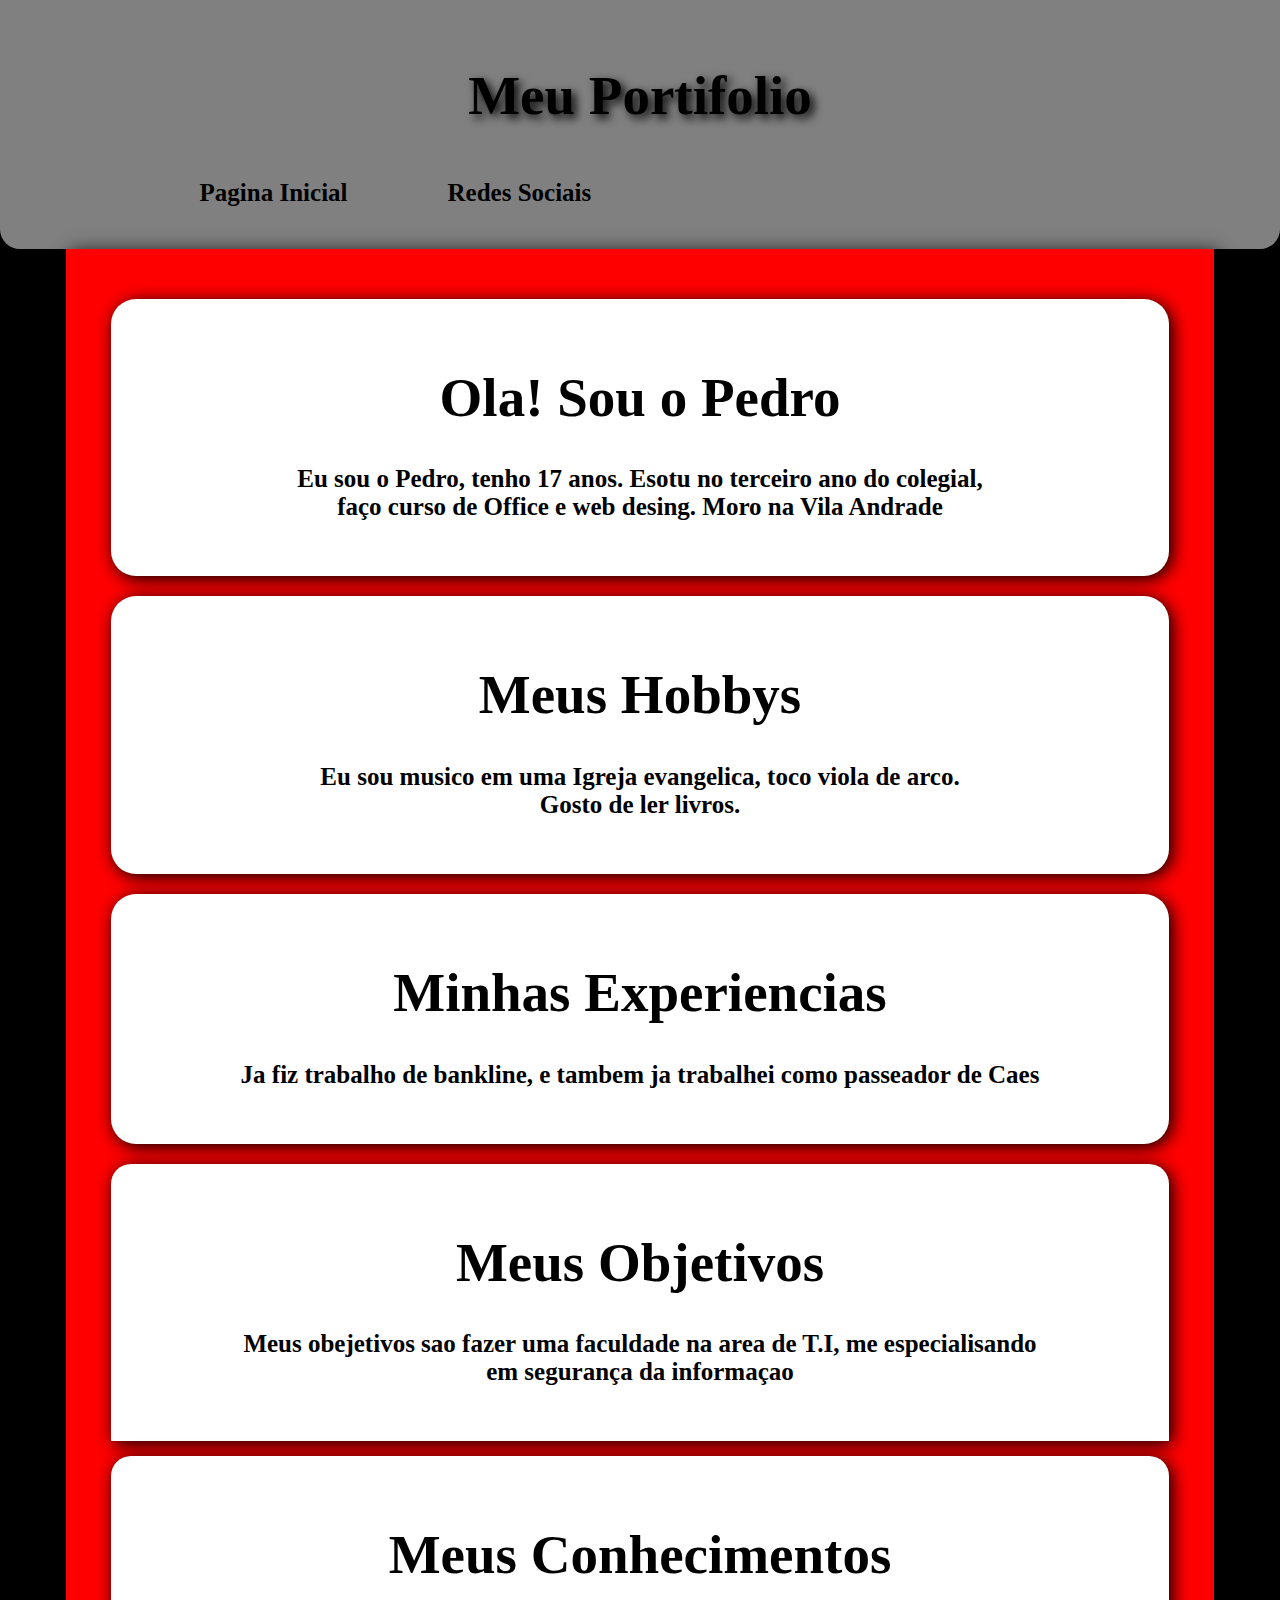
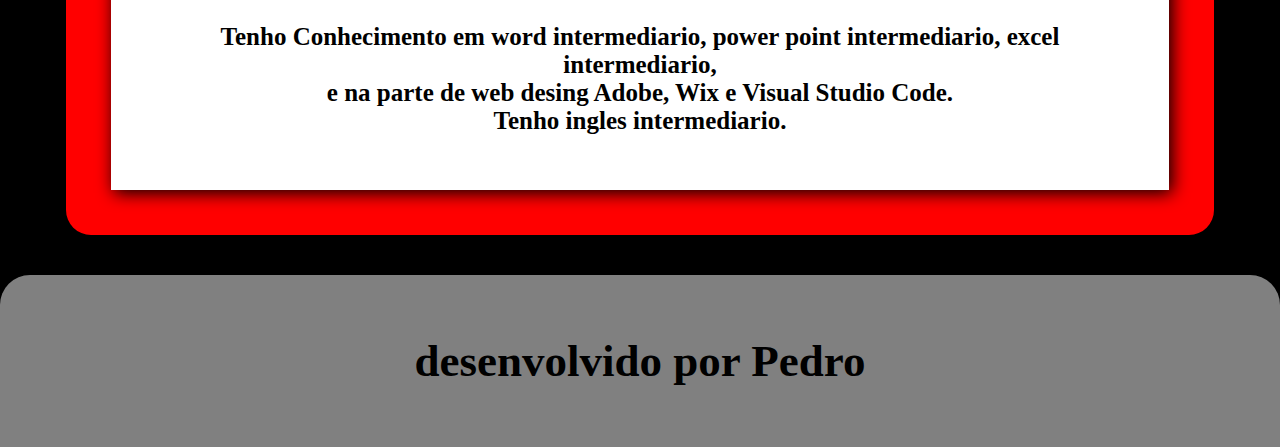
<file: portifolio/index.html>
<!DOCTYPE html>
<html lang="pt-br">
<head>
    <meta charset="UTF-8">
    <meta name="viewport" content="width=device-width, initial-scale=1.0">
    <link rel="stylesheet" href="style.css">
    <title> Portifolio </title>
</head>
<body>
    <header>
        <h1> Meu Portifolio </h1>
        <nav>
            <ul>
                <li><a href="index.html"> Pagina Inicial </a></li>
                <li><a href="redes_sociais.html"> Redes Sociais </a></li>
            </ul>
        </nav>
    </header>
    <main>
        <section>
                <h1> Ola! Sou o Pedro </h1>
                <p>
                    Eu sou o Pedro, tenho 17 anos. Esotu no terceiro ano do colegial, <br>
                    faço curso de Office e web desing. Moro na Vila Andrade <br>
                </p>
        </section>
        <section>
                <h1> Meus Hobbys </h1>
                <p>
                    Eu sou musico em uma Igreja evangelica, toco viola de arco. <br>
                    Gosto de ler livros. <br>
                </p>
        </section>
        <section>
                <h1> Minhas Experiencias </h1>
                <p>
                    Ja fiz trabalho de bankline, e tambem ja trabalhei como passeador de Caes <br>
                </p>
        </section>
        <section class="section_img">
                <h1> Meus Objetivos </h1>
                <p>
                    Meus obejetivos sao fazer uma faculdade na area de T.I, me especialisando <br>
                    em segurança da informaçao <br>
                </p>
        </section>
        <section class="section_img">
                <h1> Meus Conhecimentos </h1>
                <p>
                    Tenho Conhecimento em word intermediario, power point intermediario, excel intermediario, <br>
                    e na parte de web desing Adobe, Wix e Visual Studio Code. <br>
                    Tenho ingles intermediario. <br>
                </p>
        </section>
    </main>
    <footer>
        <h1> desenvolvido por <a href="">Pedro</a> </h1>
    </footer>
</body>
</html>
</file>
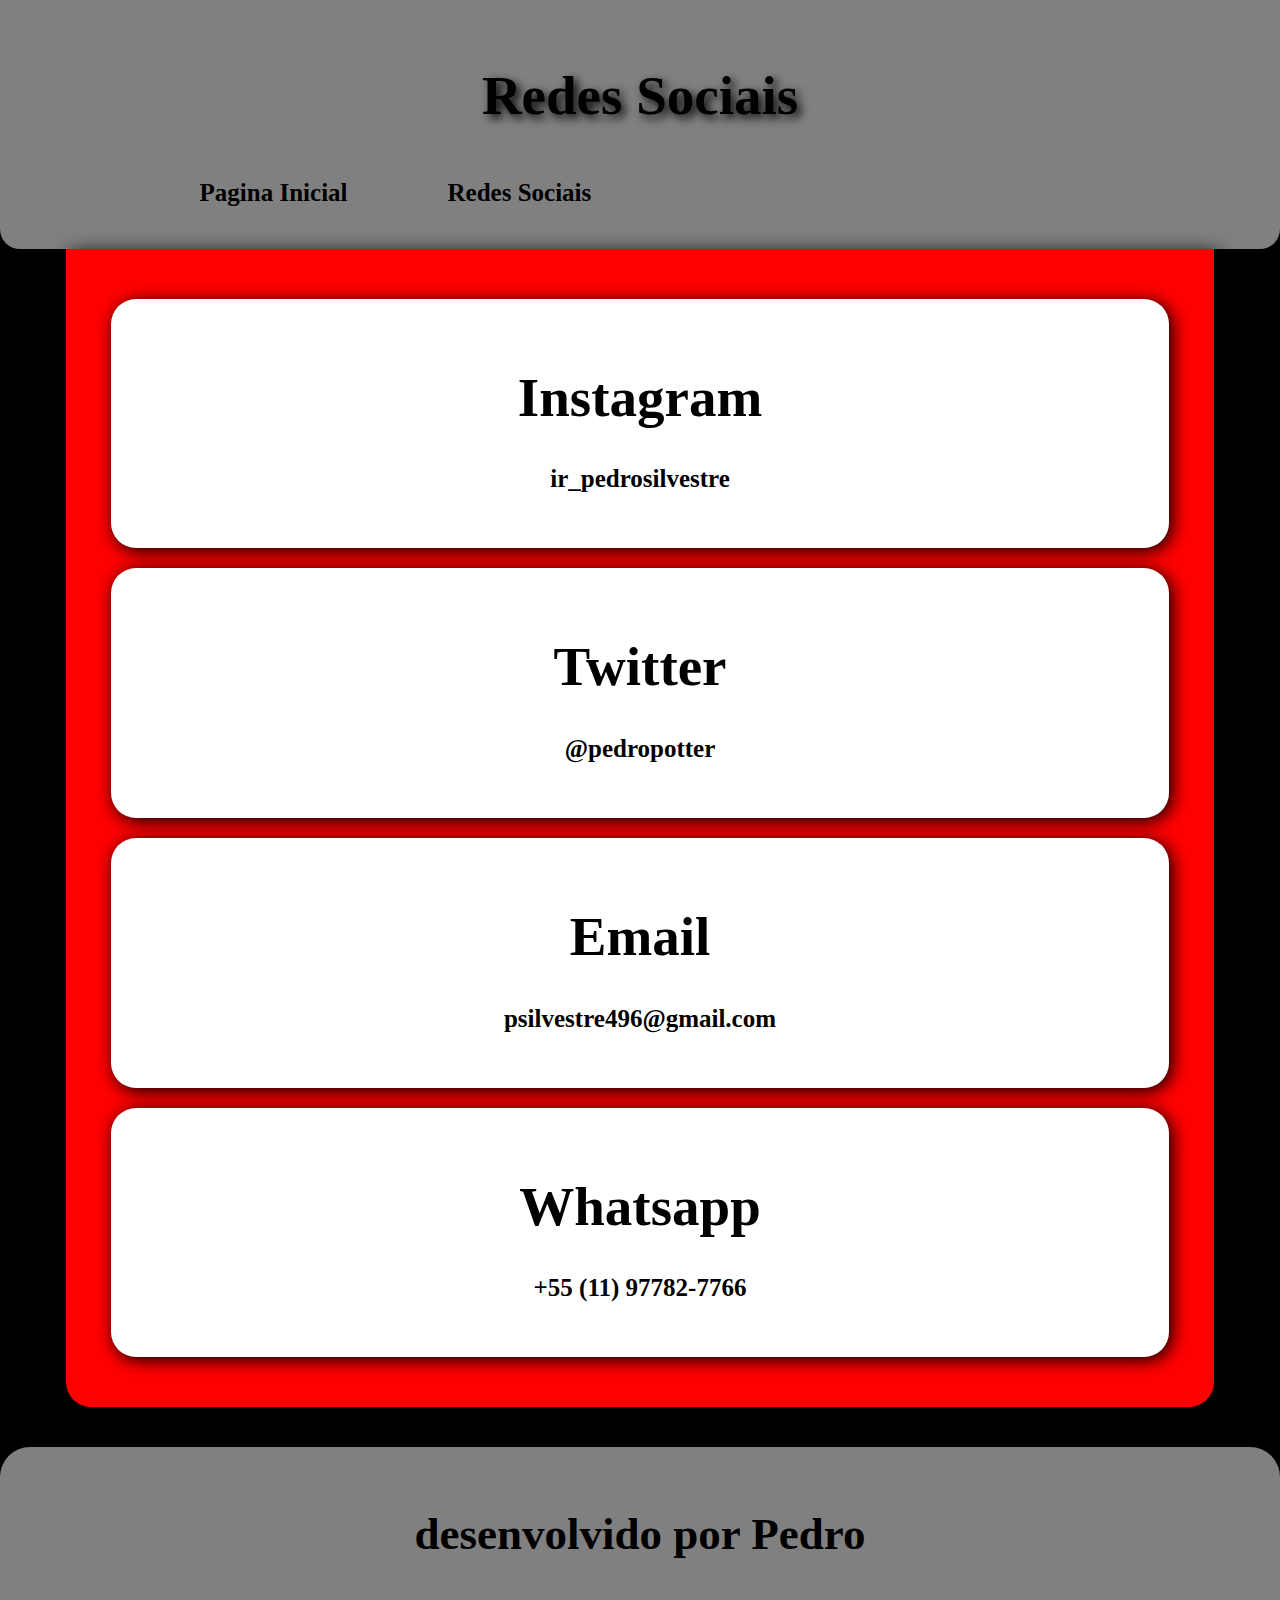
<file: portifolio/redes_sociais.html>
<!DOCTYPE html>
<html lang="pt-br">
<head>
    <meta charset="UTF-8">
    <meta name="viewport" content="width=device-width, initial-scale=1.0">
    <link rel="stylesheet" href="style.css">
    <title> Redes Sociais </title>
</head>
<body>
    <header>
        <h1> Redes Sociais </h1>
        <nav>
            <ul>
                <li><a href="index.html"> Pagina Inicial </a></li>
                <li><a href="redes_sociais.html"> Redes Sociais </a></li>
            </ul>
        </nav>
    </header>
    <main>
        <section>
                <h1> Instagram </h1>
                <p> ir_pedrosilvestre </p>
        </section>
        <section>
            <h1> Twitter </h1>
                <p> @pedropotter </p>
        </section>
        <section>
            <h1> Email </h1>
                <p> psilvestre496@gmail.com </p>
        </section>
        <section>
            <h1> Whatsapp </h1>
                <p> +55 (11) 97782-7766 </p>
        </section>
    </main>
    <footer>
        <h1> desenvolvido por <a href="">Pedro</a> </h1>
    </footer>
</body>
</html>
</file>
<file: portifolio/style.css>
body{
    margin: 0px;
    padding: 0px;
    background-color: black;
}
header{
    background-color: grey;
    padding: 27px;
    border-radius: 0px 0px 20px 20px ;
    box-shadow: 3px 3px 17px black;
}
header > h1{
    font: normal bold 55px 'times new romam';
    text-align: center;
    color: black;
    text-shadow: 4px 4px 10px black;
}
header > nav > ul{
    padding: 15px;
    width: 80%;
    margin: auto;
    list-style-type: none;
    display: flex;
}
header > nav > ul > li > a{
    font:normal bold 25px 'times new romam';
    text-align: center;
    color: black;
    text-decoration: none;
    margin: 10px 35px;
    padding: 15px;
    transition-duration: 0.7s;
}
header > nav > ul > li > a:hover{
    padding: 20px;
    font: normal bold 37px 'times new romam';
    color: red;
}
main{
    width: 85%;
    background-color: red;
    margin: auto;
    padding: 30px;
    border-radius: 0px 0px 25px 25px;
    box-shadow:  4px 4px 20px black;
}
main > section {
    background-color: white;
    padding: 30px;
    border-radius: 25px;
    box-shadow: 3px 3px 17px black;
    margin: 20px 15px;
    text-align: center;
}
main > .section_img {
    border-radius: 20px 20px 0px 0px;
    background: white url('ti.jpg') no-repeat center center fixed;
    background-size: cover;
    padding: 30px;
    margin: 15px;
}
main > section > h1{
    font: normal bold 55px 'times new romam';
    text-align: center;
    color: black;
}
main > section > p{
    font: normal bold 25px 'times new romam';
    text-align: center;
    color: black;
}
footer{
    background-color: grey;
    border-radius: 30px 30px 0px 0px;
    padding: 30px;
    margin: 40px 0px 0px 0px ;
    box-shadow: 3px 3px 12px black;
}
footer > h1{
    font: normal bold 45px 'times new romam';
    color: black;
    text-align: center;
}
footer > h1 > a{
    color: black;
    text-decoration: none;
    transition-duration: 0.5s;
}
footer > h1 > a:hover{
    padding: 20px;
    font: normal bold 55px 'times new romam';
    color: grey;
    background-color: black;
    border-radius: 20px;
}
</file>
